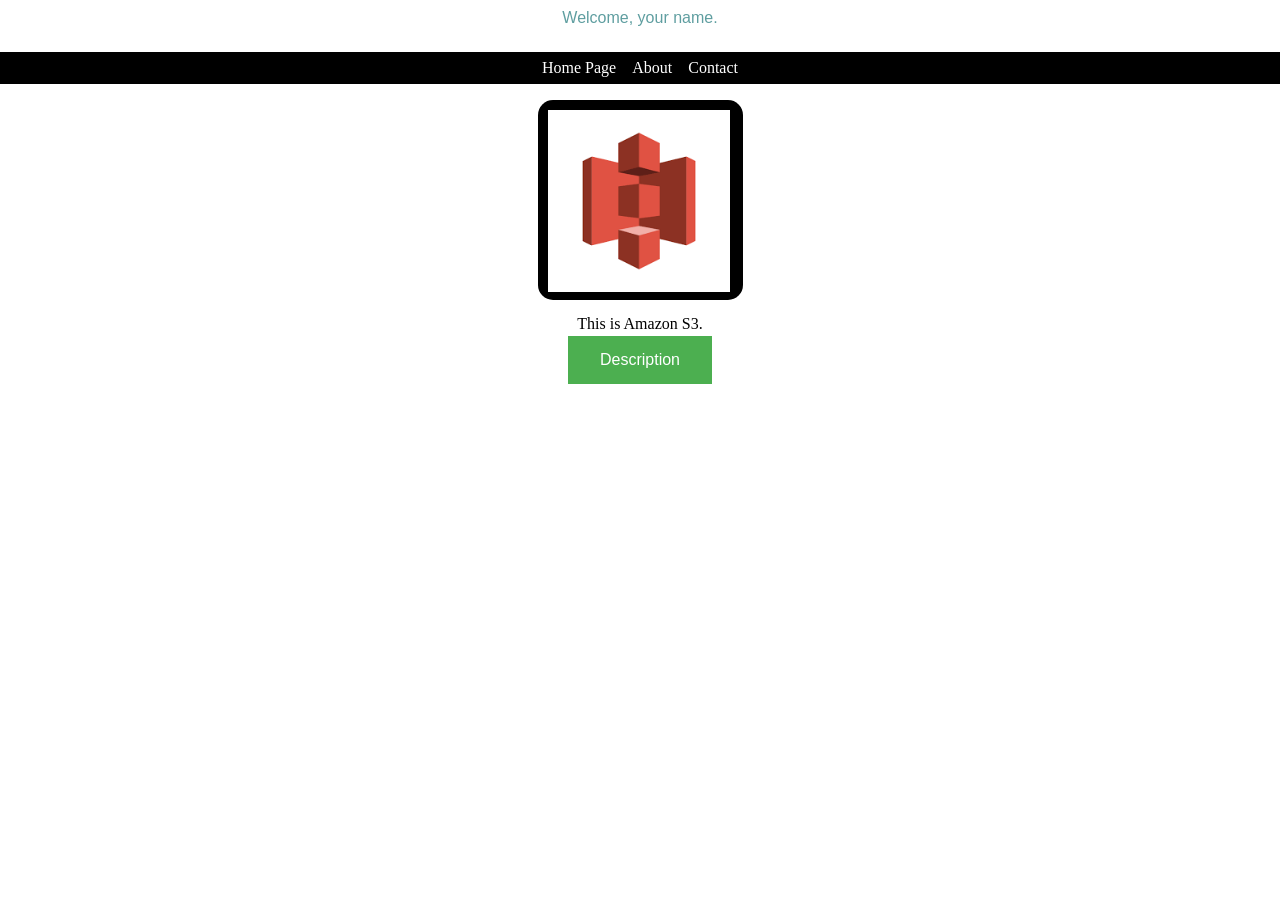
<file: index.html>
<!DOCTYPE html>
<html lang="en">

<head>
    <meta charset="UTF-8">
    <meta http-equiv="X-UA-Compatible" content="IE=edge">
    <meta name="viewport" content="width=device-width, initial-scale=1.0">
    <title>wsh_adminno</title>
    <link rel="stylesheet" href="css/Css_Reset.css"  />
    <link rel="stylesheet" href="css/main.css">
    <link rel="stylesheet" href="css/nav.css">
    <script src="js/myjs.js"></script>
    <script>
        function AWSS3() {
            alert("Amazon S3 is a simple storage services.");
        }
    </script>
</head>

<body>
    <h1>Welcome, your name.</h1><br>
    <nav>
    <ul>
        <li><a href="index.html">Home Page</a></li>
        <li><a href="about.html">About</a></li>
        <li><a href="contact.html">Contact</a></li>
    </ul>
</nav>
    <br>
    <div id="image">
    <a href="https://aws.amazon.com/s3/"><img src="resources/amazons3.png" alt="Amazon S3" style="width:182px;height:182px; "></a>
    </div><br>
    <p>This is Amazon S3.</p>
    <div id="button">
    <input type="button" button class="button" id="chk" value="Description" onclick="AWSS3()" />
    </div>
</body>

</html>
</file>
<file: css/main.css>
#image{
    display: flex;
     justify-content: center;
}
#image a{
border-radius: 15px;
  background: black;
  padding: 10px;
  width: 185px;
  height: 180px;
}

h1{
   margin: 10px;
   text-align: center;
   font-family: Arial, Helvetica, sans-serif;
   color:cadetblue;
}
p{
    display: flex;
    text-align: center;
    justify-content: center;
}

#button{
    display: flex;
    justify-content: center;
}

.button {
    background-color: #4CAF50;
    border: none;
    color: white;
    padding: 15px 32px;
    text-align: center;
    text-decoration: none;
    display: inline-block;
    font-size: 16px;
    margin: 4px 2px;
    cursor: pointer;
}

.button:hover{
    background-color: chartreuse;
    transition: 1s;
}
</file>
<file: css/nav.css>
nav {
            background-color: black;
            color: white;
        }
        
        nav a:link  {
            color:white;
        }
        
        nav a:visited  {
            color:yellow;
        }
        
        nav a:hover  {
            color: green;
            background-color: papayawhip;
        }
        
        nav a:active  {
            color: red;
        }
        
        nav a {
            display: block;
            text-align: center;
            text-decoration: none;
            padding : 0.5em
        }
        
   /* Format Menu for screen width  > 400px   */     
    @media screen and (min-width: 400px) {
        nav ul {
            display: flex;
               justify-content: center;
		            /* All the above added to reduce typing. The last one is used. 
            Modify the sequence to see the effect. */
        }
    }
</file>
